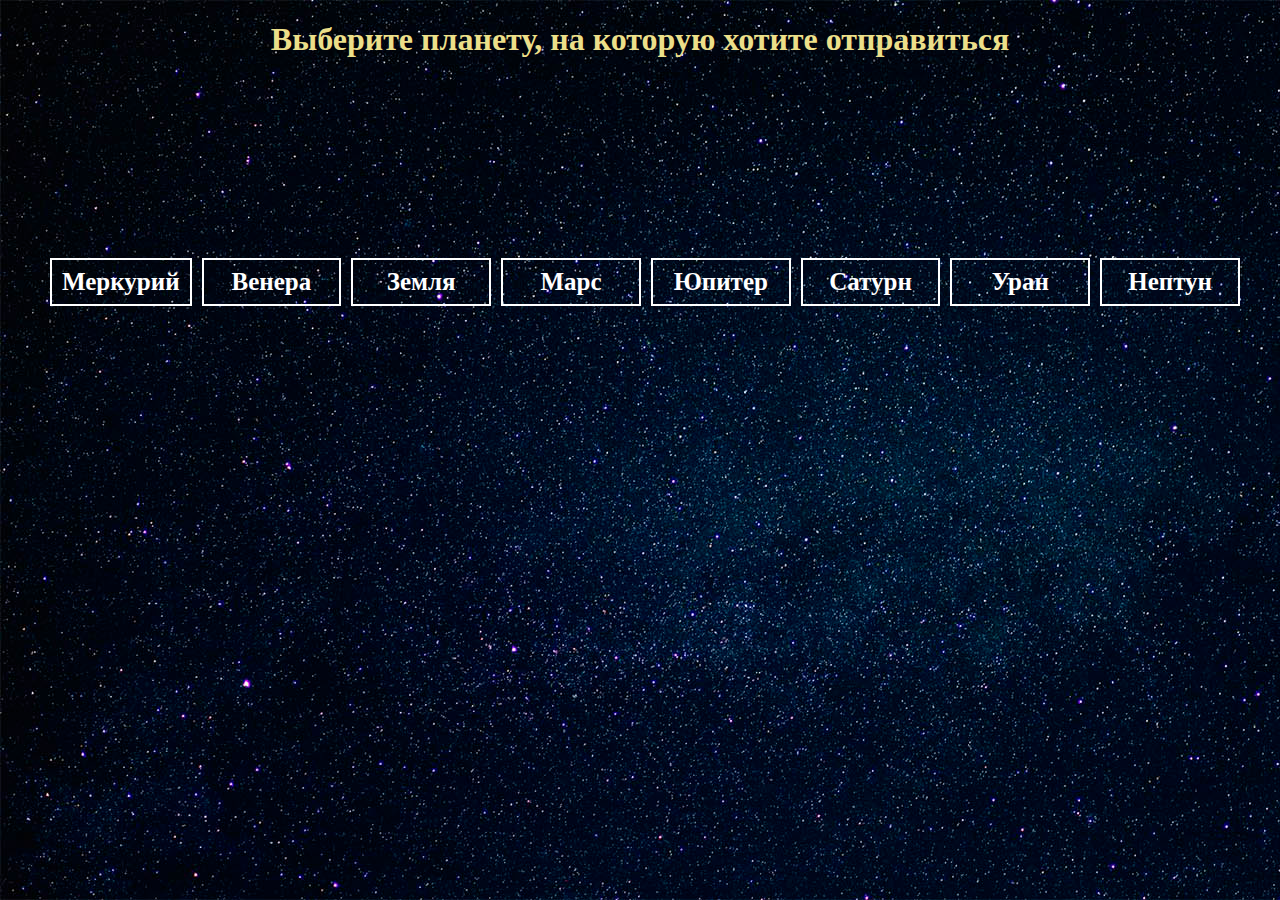
<file: index.html>
<!DOCTYPE html>
<html lang="ru">
<head>
     <meta charset="UTF-8">
     <link rel="stylesheet" href="css/style1.css">
     <script src="//ajax.googleapis.com/ajax/libs/jquery/1.10.2/jquery.min.js"></script>    
     <title>Выберите планету</title>
</head>

<body>
<h1 class="tittle">Выберите планету, на которую хотите отправиться</h1>
<div class="container">
   <div class="buttons"> 
      <a class="btn" href="merc.html">Меркурий</a>
      <a class="btn" href="venus.html">Венера</a>
      <a class="btn" href="earth.html">Земля</a>
      <a class="btn" href="mars.html">Марс</a>
      <a class="btn" href="jup.html">Юпитер</a>
      <a class="btn" href="sat.html">Сатурн</a>
      <a class="btn" href="uran.html">Уран</a>
      <a class="btn" href="nep.html">Нептун</a>
   </div>
</div>


</body>
</html>
</file>
<file: css/style1.css>
body {
   background: url("../css/images/bg.jpg") no-repeat;
   background-size: auto;

}

.tittle {
   text-align: center;
   font-family: Gotham Pro Light;
   color:#ecdf89;;
}


.container {
   width: 100%;
   max-width: 1200px;
   margin-top:200px;
   margin-left: auto;
   margin-right: auto;
}

.buttons {
   display: flex;
}


.btn {
   display: inline;
   vertical-align: top;
   border: white 2px solid;
   padding: 8px 10px;
   color: white;
   font-size: 25px;
   font-weight: 700;
   text-align: center;
   text-decoration: none ;
   flex: 1 1 0;
   margin-left: 10px;
   font-family: Gotham Pro Light;

}

.btn:hover {
   color: #ecdf89;
  

}
</file>
